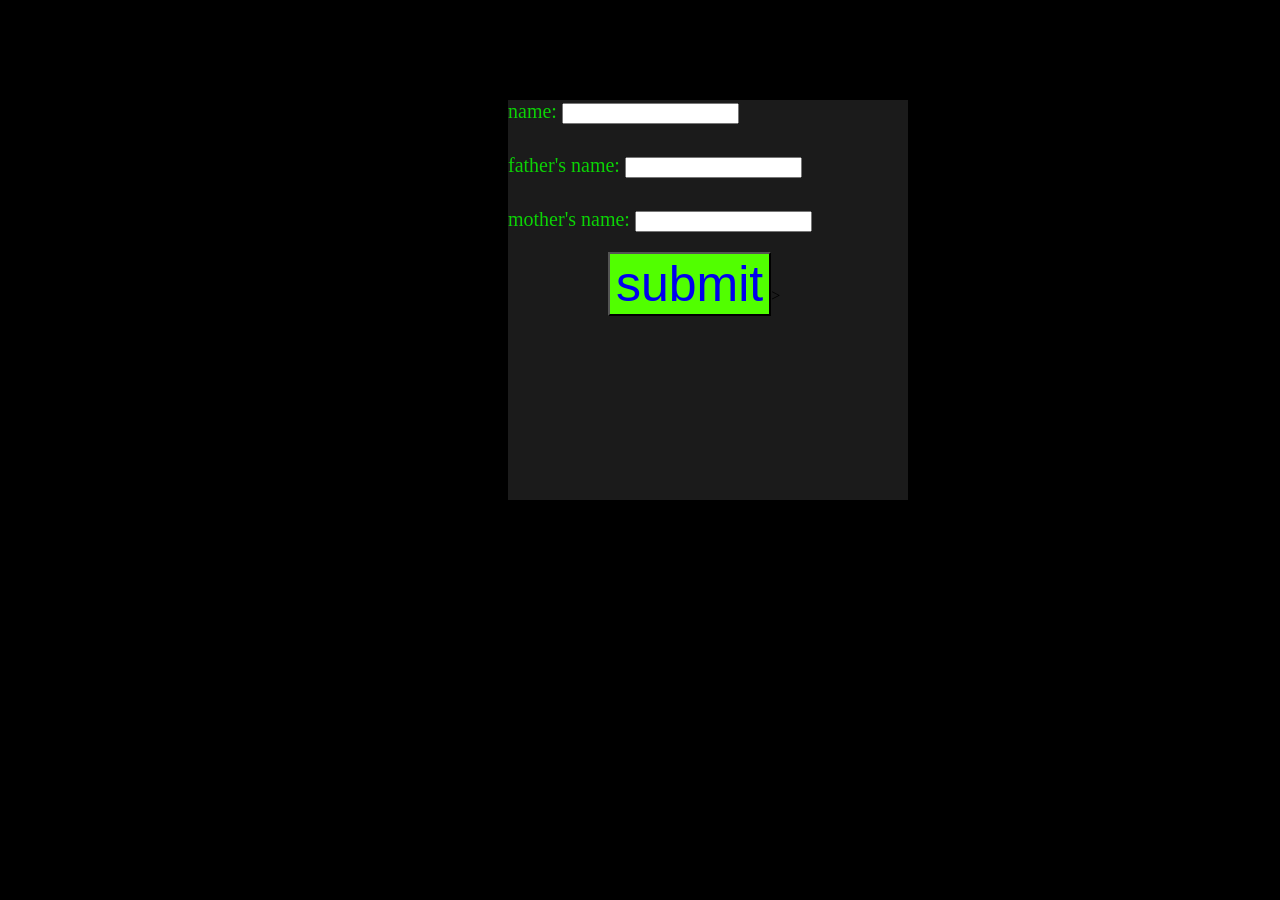
<file: buy.html>
<!DOCTYPE html>
<html lang="en">
<head>
    <meta charset="UTF-8">
    <meta name="viewport" content="width=device-width, initial-scale=1.0">
    <title>Document</title>
    <link rel="stylesheet" href="buy.css">
</head>
<body>
    <div>
        <form action="" mathod="post">
            <p>name: <input name="name" type="text"></p>
            <p>father's name: <input name="father's_name" type="text"></p>
            <p>mother's name: <input name="mother's_name" type="text"></p>
            <button type="submit"><a href="http://127.0.0.1:5500/aaban%20portfolio/aaban.html">submit</a></button>>
        </form>
    </div>
</body>
</html>
</file>
<file: buy.css>
body{
    background-color: black;
}
div{
    width: 400px;
    height: 400px;
    background-color: rgb(27, 27, 27);
    margin-left: 500px;
    margin-top: 100px;
}
p{
    color: rgba(9, 255, 0, 0.808);
    font-size: 20px;
    margin-top: 30px;
}
button{
    background-color: rgb(81, 255, 0);
    font-size: 50px;
    margin-left: 100px;
}
a{
    text-decoration: none;
}
</file>
